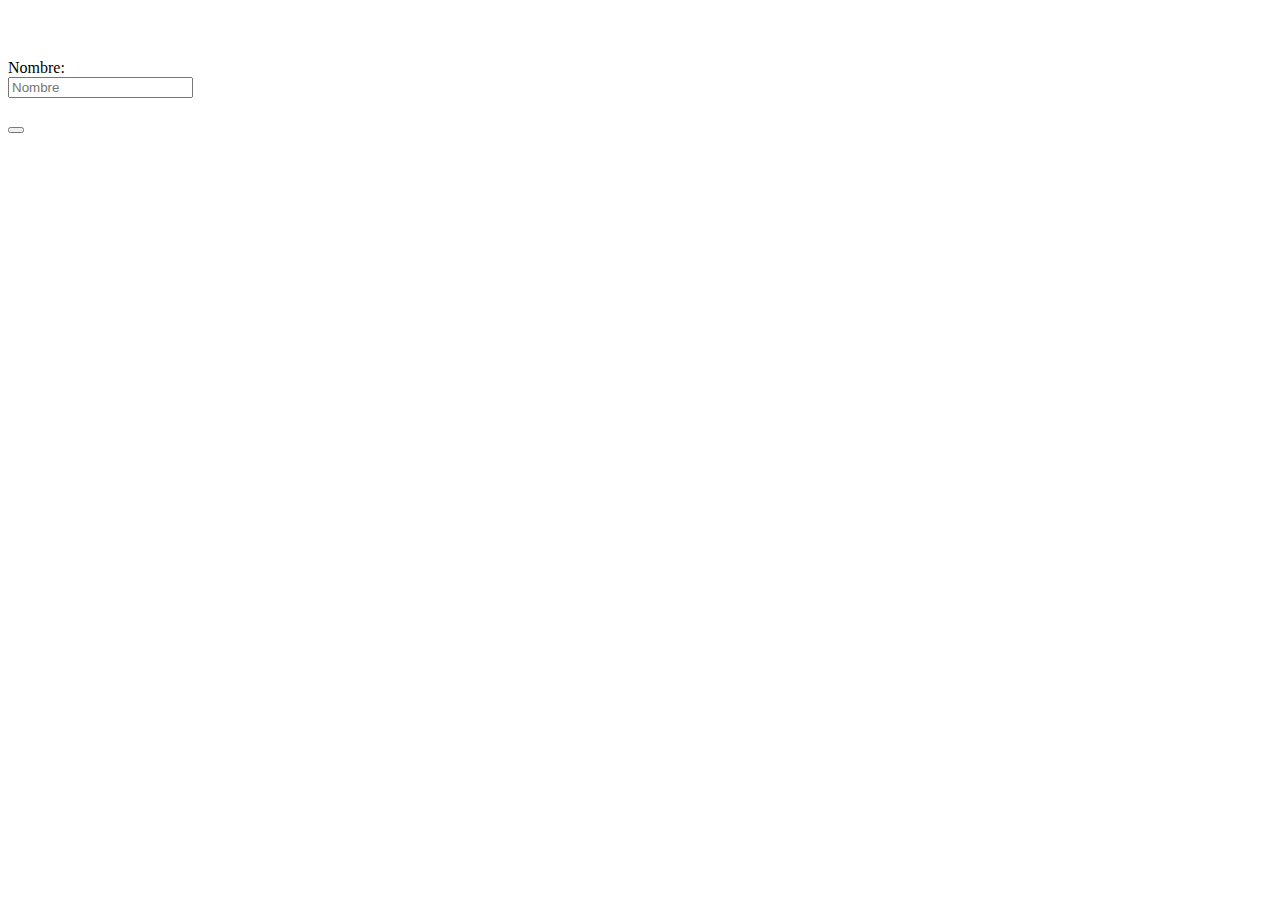
<file: src/main/resources/templates/autor-formulario.html>
<!DOCTYPE html>
<html lang="es" xmlns:th="http://www.thymeleaf.org" xmlns:sec="http://www.thymeleaf.org/extras/spring-security">

<head>
  <meta charset="UTF-8" />
  <meta http-equiv="X-UA-Compatible" content="IE=edge" />
  <meta name="viewport" content="width=device-width, initial-scale=1.0" />
  <link rel="stylesheet" th:href="@{CSS/estiloIndex.css}"/>   

  <link href="https://cdn.jsdelivr.net/npm/bootstrap@5.1.3/dist/css/bootstrap.min.css" rel="stylesheet"
    integrity="sha384-1BmE4kWBq78iYhFldvKuhfTAU6auU8tT94WrHftjDbrCEXSU1oBoqyl2QvZ6jIW3" crossorigin="anonymous">
  <title>Autor Formulario</title>
</head>

<body>

  <nav th:replace=fragmento :: navbar class="navbar navbar-dark bg-dark"></nav>
  
  <div th:if="${error != null}" class="alert alert-danger" th:text="${error}"></div>
  <div th:if="${exito != null}" class="alert alert-danger" th:text="${exito}"></div>

  <form autocomplete="off" id="formulario" method="POST" novalidate th:action="@{/autores/__${action}__}" th:object="${autor}">
    <h2 th:text="${title}"></h2>

    <div style="visibility: hidden">
      <label for="nombre">Id: </label> <br />
        <div class="input-group flex-nowrap">
          <span class="input-group-text" id="addon-wrapping"></span>
          <input type="text" placeholder="Id" id="id" required th:field="*{id}">
        </div>
    </div>
    
    <div>
      <label for="nombre">Nombre: </label> <br />
        <div class="input-group flex-nowrap">
          <span class="input-group-text" id="addon-wrapping"></span>
          <input type="text" placeholder="Nombre" id="nombre" required th:field="*{nombre}">
        </div>
    </div>
<br>
    <div>
      <button class="btn btn-outline-warning" th:text="${action == 'guardar'} ? 'Crear autor' : 'Guardar'" type="submit" id="button-addon2"></button>
    </div>


  </form>
  
</body>

</html>
</file>
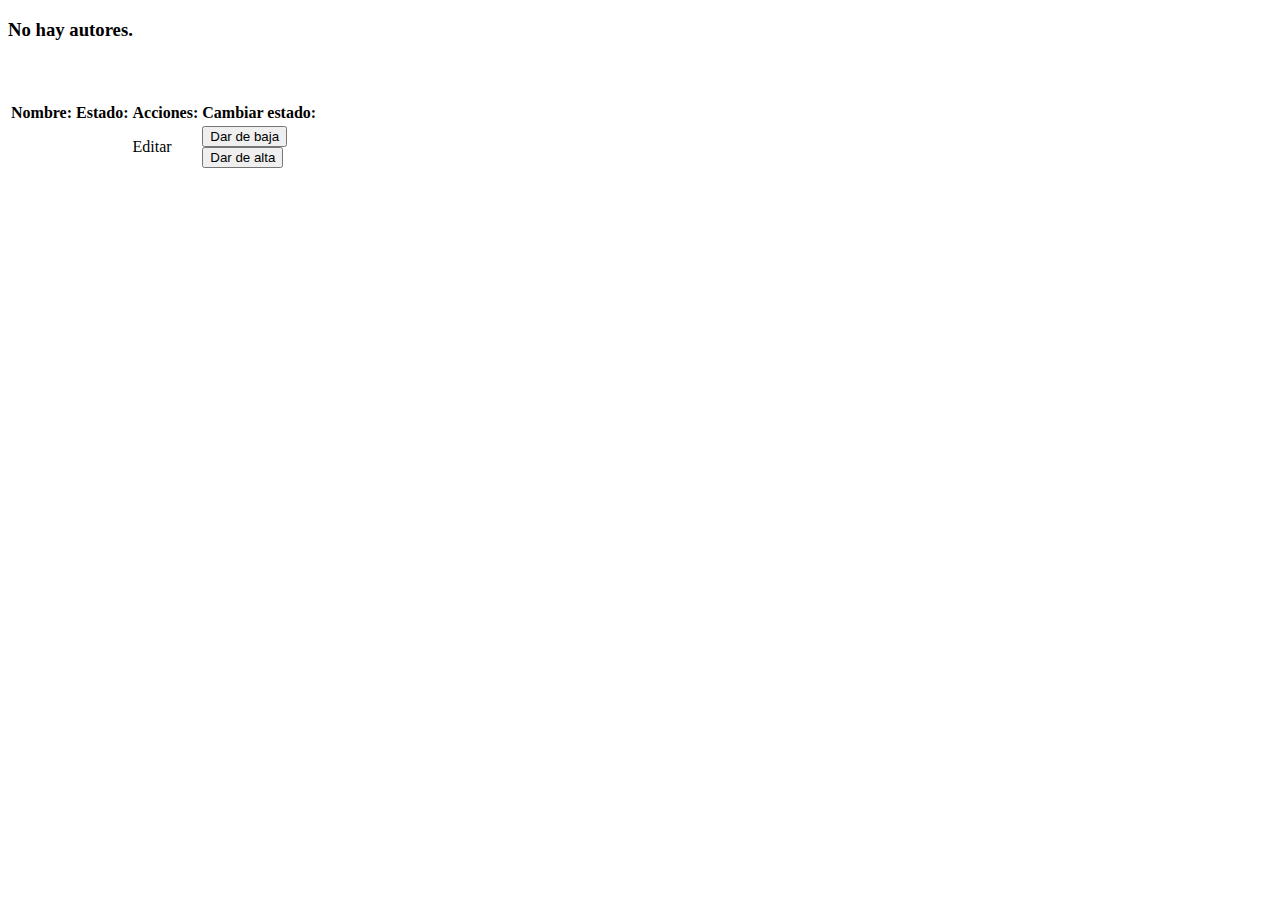
<file: src/main/resources/templates/autores.html>
<!DOCTYPE html>
<html lang="es" xmlns:th="http://www.thymeleaf.org" xmlns:sec="http://www.thymeleaf.org/extras/spring-security">

    <head>
        <meta charset="UTF-8" />
        <meta content="width=device-width, initial-scale=1.0" name="viewport" />
        <meta content="ie=edge" http-equiv="X-UA-Compatible" />
        <link rel="stylesheet" th:href="@{CSS/estiloIndex.css}"/>   

        <link href="https://cdn.jsdelivr.net/npm/bootstrap@5.1.3/dist/css/bootstrap.min.css" rel="stylesheet" integrity="sha384-1BmE4kWBq78iYhFldvKuhfTAU6auU8tT94WrHftjDbrCEXSU1oBoqyl2QvZ6jIW3" crossorigin="anonymous">
        <title>Autores</title>
    </head>

    <body>
        <nav th:replace=fragmento :: navbar class="navbar navbar-dark bg-dark"></nav>
        

        <div th:if="${error != null}" class="alert alert-danger" th:text="${error}"></div>
        <div th:if="${exito != null}" class="alert alert-danger" th:text="${exito}"></div>


    <div>


        <div th:if="${autores.isEmpty()}">
            <h3 class="text-warning bg-dark"> No hay autores. </h3>
            <h5><a style="color:white" th:href="@{/autores/crear}">>> Cargar autor <<</a> </h5>
        </div>


        <div th:unless="${autores.isEmpty()}">          

            <table class="table table-dark table-sm">

            <thead>
                    <tr>
           <!--         <th>ID: </th> -->
                        <th>Nombre:</th>
                        <th sec:authorize="hasRole('ADMIN')">Estado:</th>
                        <!-- Las acciones no las tiene que ver sin ser admin-->
                        <th sec:authorize="hasRole('ADMIN')">Acciones: </th>
                        <th sec:authorize="hasRole('ADMIN')">Cambiar estado: </th>
                    </tr>
                </thead>

                <tbody>
                    <tr th:each="autor : ${autores}">
                <div>
                  <!--  <td th:text="${autor.id}"></td> -->
                    <td th:text="${autor.nombre}"></td>
                    <td sec:authorize="hasRole('ADMIN')" th:text="${autor.alta} ? 'Alta' : 'Baja'"></td>
                   
                    <td sec:authorize="hasRole('ADMIN')"> <a class="btn btn-primary" role="button" th:href="@{/autores/editar/__${autor.id}__}">Editar</a></td>

                    <td>
                        <form th:if="${autor.alta}" method="post" th:action="@{/autores/eliminar/__${autor.id}__}">
                            <button sec:authorize="hasRole('ADMIN')" class="btn btn-outline-danger" type="submit">Dar de baja</button>
                        </form>
                        <form th:if="${!autor.alta}" method="post" th:action="@{/autores/alta/__${autor.id}__}">
                            <button sec:authorize="hasRole('ADMIN')" class="btn btn-outline-success" type="submit">Dar de alta</button>
                        </form>
                    </td>
                </div>
                </tr>
                </tbody>

            </table>
        </div>
    </div>
</body>

</html>
</file>
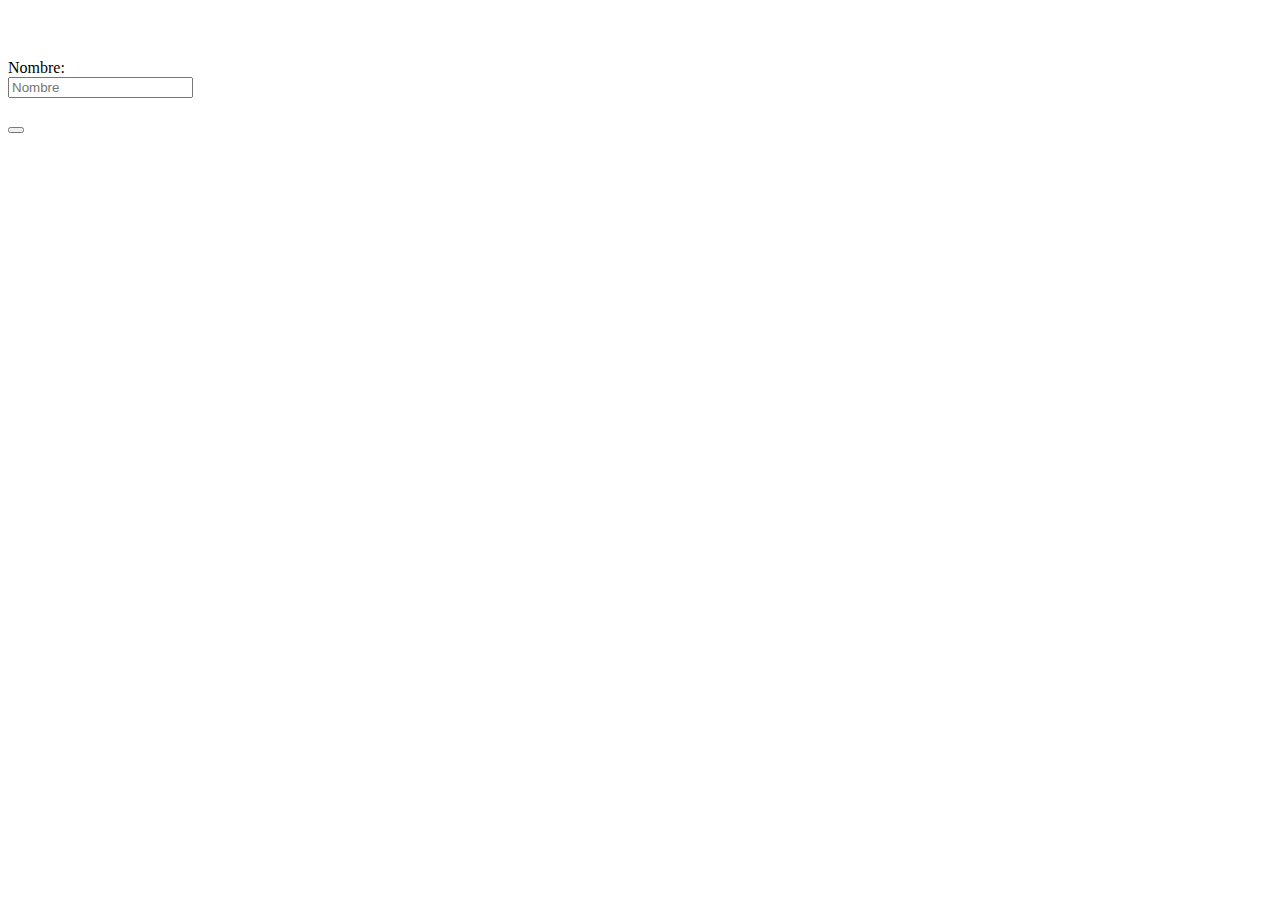
<file: src/main/resources/templates/editorial-formulario.html>
<!DOCTYPE html>
<html lang="es" xmlns:th="http://www.thymeleaf.org" xmlns:sec="http://www.thymeleaf.org/extras/spring-security">

<head>
  <meta charset="UTF-8">
  <meta http-equiv="X-UA-Compatible" content="IE=edge">
  <meta name="viewport" content="width=device-width, initial-scale=1.0">
  <link rel="stylesheet" th:href="@{CSS/estiloIndex.css}"/>   

  <link href="https://cdn.jsdelivr.net/npm/bootstrap@5.1.3/dist/css/bootstrap.min.css" rel="stylesheet"
    integrity="sha384-1BmE4kWBq78iYhFldvKuhfTAU6auU8tT94WrHftjDbrCEXSU1oBoqyl2QvZ6jIW3" crossorigin="anonymous">
  <title>Editorial Formulario</title>
</head>

<body>

  <nav th:replace=fragmento :: navbar class="navbar navbar-dark bg-dark"></nav>
  <div th:if="${error != null}" class="alert alert-danger" th:text="${error}"></div>
  <div th:if="${exito != null}" class="alert alert-danger" th:text="${exito}"></div>

  <form autocomplete="off" id="formulario" method="POST" novalidate th:action="@{/editoriales/__${action}__}"
    th:object="${editorial}">

    <h2 th:text="${title}"></h2>

    <div style="visibility: hidden">
      <label for="nombre">Id: </label> <br />
      <div class="input-group flex-nowrap">
        <span class="input-group-text" id="addon-wrapping"></span>
        <input type="text" placeholder="Id" id="id" required th:field="*{id}">
      </div>
    </div>

    <div>
      <label for="nombre">Nombre: </label> <br />
      <div class="input-group flex-nowrap">
        <span class="input-group-text" id="addon-wrapping"></span>
        <input type="text" placeholder="Nombre" id="nombre" required th:field="*{nombre}">
      </div>
    </div>

    <br>

    <div>
    <button class="btn btn-outline-warning" th:text="${action == 'guardar'} ? 'Crear editorial' : 'Guardar'" type="submit" id="button-addon2"></button>

    </div>
  </form>

</body>

</html>
</file>
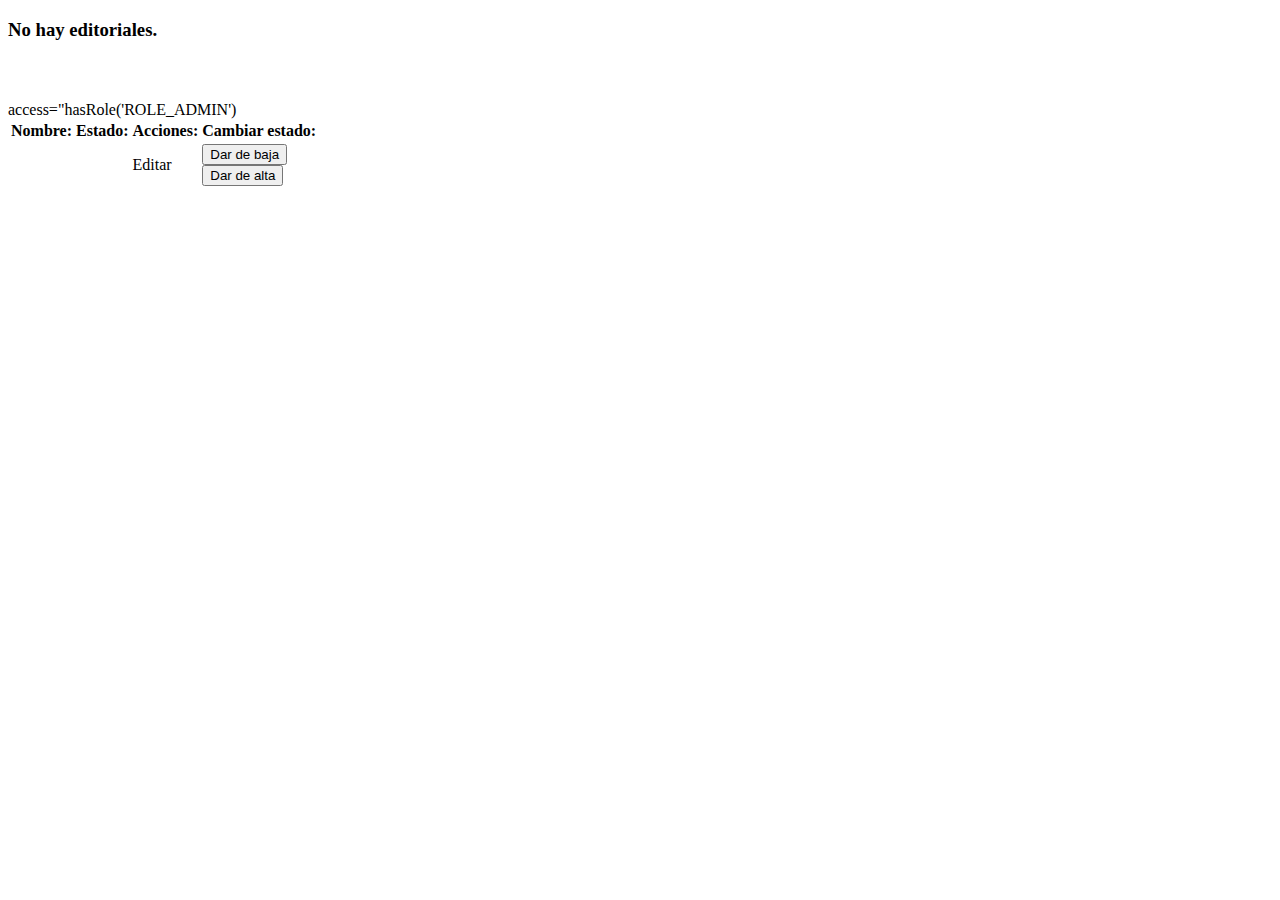
<file: src/main/resources/templates/editoriales.html>
<!DOCTYPE html>
<html lang="es" xmlns:th="http://www.thymeleaf.org" xmlns:sec="http://www.thymeleaf.org/extras/spring-security">

<head>
    <meta charset="UTF-8" />
    <meta content="width=device-width, initial-scale=1.0" name="viewport" />
    <meta content="ie=edge" http-equiv="X-UA-Compatible" />
    <link rel="stylesheet" th:href="@{CSS/estiloIndex.css}"/>   

    <link href="https://cdn.jsdelivr.net/npm/bootstrap@5.1.3/dist/css/bootstrap.min.css" rel="stylesheet"
        integrity="sha384-1BmE4kWBq78iYhFldvKuhfTAU6auU8tT94WrHftjDbrCEXSU1oBoqyl2QvZ6jIW3" crossorigin="anonymous">
    <title>Editoriales</title>
</head>

<body>
    <nav th:replace=fragmento :: navbar class="navbar navbar-dark bg-dark"></nav>

    <div th:if="${error != null}" class="alert alert-danger" th:text="${error}"></div>
    <div th:if="${exito != null}" class="alert alert-danger" th:text="${exito}"></div>

    <div>
  
        <div th:if="${editoriales.isEmpty()}">
            <h3 class="text-warning bg-dark">No hay editoriales. </h3> 
            <h5><a style="color:white" th:href="@{/editorialesw/crear}">>> Cargar editorial <<</a> </h5>
        </div>

        <div th:unless="${editoriales.isEmpty()}">

            <table class="table table-dark table-sm">
                <thead>
                    <tr>
                     <!--   <th>ID:</th> -->
                        <th>Nombre:</th>
                        <th>Estado:</th>
                        access="hasRole('ROLE_ADMIN')
                        <th sec:authorized="hasRole('ADMIN')">Acciones: </th>
                        <th sec:authorized="hasRole('ADMIN')">Cambiar estado: </th>
                    </tr>
                </thead>

                <tbody>
                    <tr th:each="editorial : ${editoriales}">
                        <div>
                         <!--   <td th:text="${editorial.id}"></td> -->
                            <td th:text="${editorial.nombre}"></td>
                            <td sec:authorized="hasRole('ADMIN')" th:text="${editorial.alta} ? 'Alta' : 'Baja'"></td>
                            <td sec:authorized="hasRole('ADMIN')"><a class="btn btn-primary" role="button" th:href="@{/editoriales/editar/__${editorial.id}__}">Editar</a></td>

                            <td>
                                <form th:if="${editorial.alta}" method="post"
                                    th:action="@{/editoriales/eliminar/__${editorial.id}__}">
                                    <button class="btn btn-outline-danger" type="submit">Dar de baja</button>
                                </form>
                                <form th:if="${!editorial.alta}" method="post"
                                    th:action="@{/editoriales/alta/__${editorial.id}__}">
                                    <button  class="btn btn-outline-success" type="submit">Dar de alta</button>
                                </form>
                            </td>
                        </div>
                    </tr>
                </tbody>
            </table>
        </div>
</body>

</html>
</file>
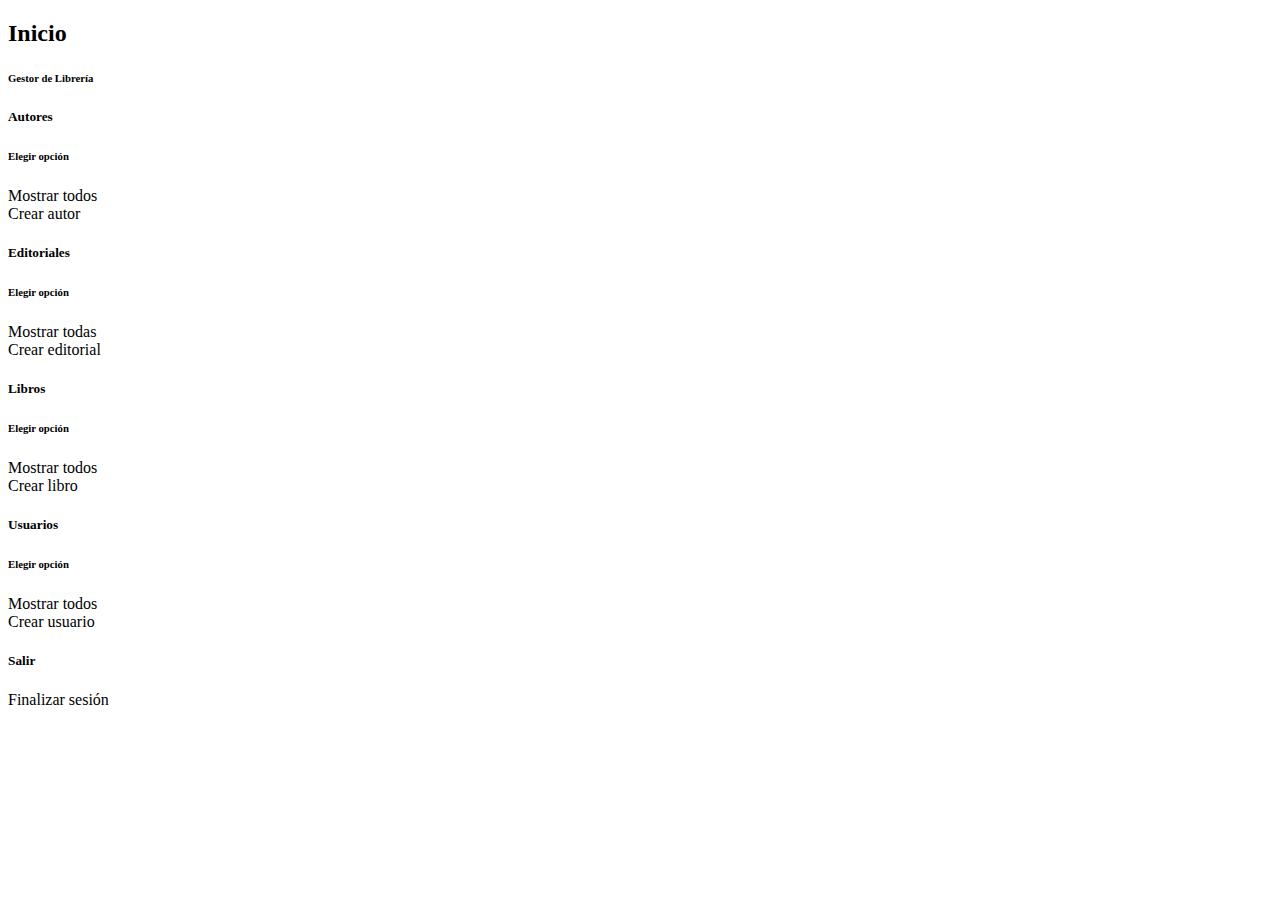
<file: src/main/resources/templates/fragmento.html>
<!DOCTYPE html>
<html lang="es" xmlns:th="http://www.thymeleaf.org"  xmlns:sec="http://www.thymeleaf.org/extras/spring-security">
    <head>
        <meta charset="UTF-8">
        <meta http-equiv="X-UA-Compatible" content="IE=edge">
        <meta name="viewport" content="width=device-width, initial-scale=1.0">
        <title></title>
    </head>
    <body>    

        <nav class="navbar navbar-dark bg-dark">

            <div class="card text-dark bg-warning mb-3" style="max-width: 10rem;">
                <div  class="card-body">
                    <h2 class="card-title"><a th:href="@{/index}">Inicio</a></h2>
                    <h6 class="card-subtitle mb-2 text-muted">Gestor de Librería</h6>
                </div>
            </div>



            <div class="card text-dark bg-warning mb-3" style="width: 15rem;">
                <div class="card-body">
                    <h5 class="card-title">Autores</h5>
                    <h6 class="card-subtitle mb-2 text-muted">Elegir opción</h6>
                    <STYLE>A {text-decoration: none; color: black;} </STYLE> <a class="card-link" th:href="@{/autores}">Mostrar todos</a>
                    <li sec:authorize="hasRole('ADMIN')">

                        <a class="card-link" th:href="@{/autores/crear}">Crear autor</a>

                    </li>              
                </div>
            </div>
            <div class="card text-dark bg-warning mb-3" style="width: 15rem;">
                <div class="card-body">
                    <h5 class="card-title">Editoriales</h5>
                    <h6 class="card-subtitle mb-2 text-muted">Elegir opción</h6>
                    <a class="card-link" th:href="@{/editoriales}">Mostrar todas</a>

                    <li sec:authorize="hasRole('ADMIN')">
                        <a class="card-link" th:href="@{/editoriales/crear}">Crear editorial</a>
                    </li>
                </div>
            </div>

            <div class="card text-dark bg-warning mb-3" style="width: 15rem;">
                <div class="card-body">
                    <h5 class="card-title">Libros</h5>
                    <h6 class="card-subtitle mb-2 text-muted">Elegir opción</h6>
                    <a class="card-link" th:href="@{/libros}">Mostrar todos</a>

                    <li sec:authorize="hasRole('ADMIN')">
                        <a class="card-link" th:href="@{/libros/crear}">Crear libro</a>
                    </li>
                </div>
            </div>

            <div sec:authorize="hasRole('ADMIN')">
                <div class="card text-dark bg-warning mb-3" style="width: 15rem;">
                    <div class="card-body">
                        <h5 class="card-title">Usuarios</h5>
                        <h6 class="card-subtitle mb-2 text-muted">Elegir opción</h6>
                        <a class="card-link" th:href="@{/usuarios}">Mostrar todos</a>
                        <li sec:authorize="hasRole('ADMIN')">
                            <a class="card-link" th:href="@{/usuarios/crear}">Crear usuario</a>
                        </li>
                    </div>
                </div>
            </div>

            <div class="card text-dark bg-warning mb-3" style="max-width:10rem;">
                <div class="card-body">
                    <h5 class="card-title">Salir</h5>
                    <a class="card-link" th:href="@{/logout}">Finalizar sesión</a>

                </div>
            </div>

        </nav>

        <footer th:fragment="footer" class=" footer py-3 bg-warning">
            <div class="container d-flex justify-content-center text-white">

                <img class="rounded-circle"
                     th:src="${session.image != null} ? @{/upload/__${session.image}__} : @{/upload/foto-no-disponible.png}"
                     width="80"> 

                <span class="text-dark" th:text="${session.id != null} ? |${session.nombre} ${session.apellido} - ${session.rol}| : 'Gestor de Librería'"></span>
                <!-- <span th:text="${session.nombre +' ' + session.apellido}"</span> -->

            </div>



            <!--  <div class = "card mb-4 shadow">
                  <div class = "card-body text-center my-2">
                      //la clase "rounded-circle" muestra la foto como un círculo
                      //Si coloco una imagen la muestra, sino pone una por defecto que le asigno
                      <img class = "rounded-circle" th:src = "${usuario.image != null} ? @{/uploads/__${usuario.image}__} :  @{/uploads/foto-no-disponible.png}">
                  </div>
              </div> -->

        </footer>
    </body>
</html>
</file>
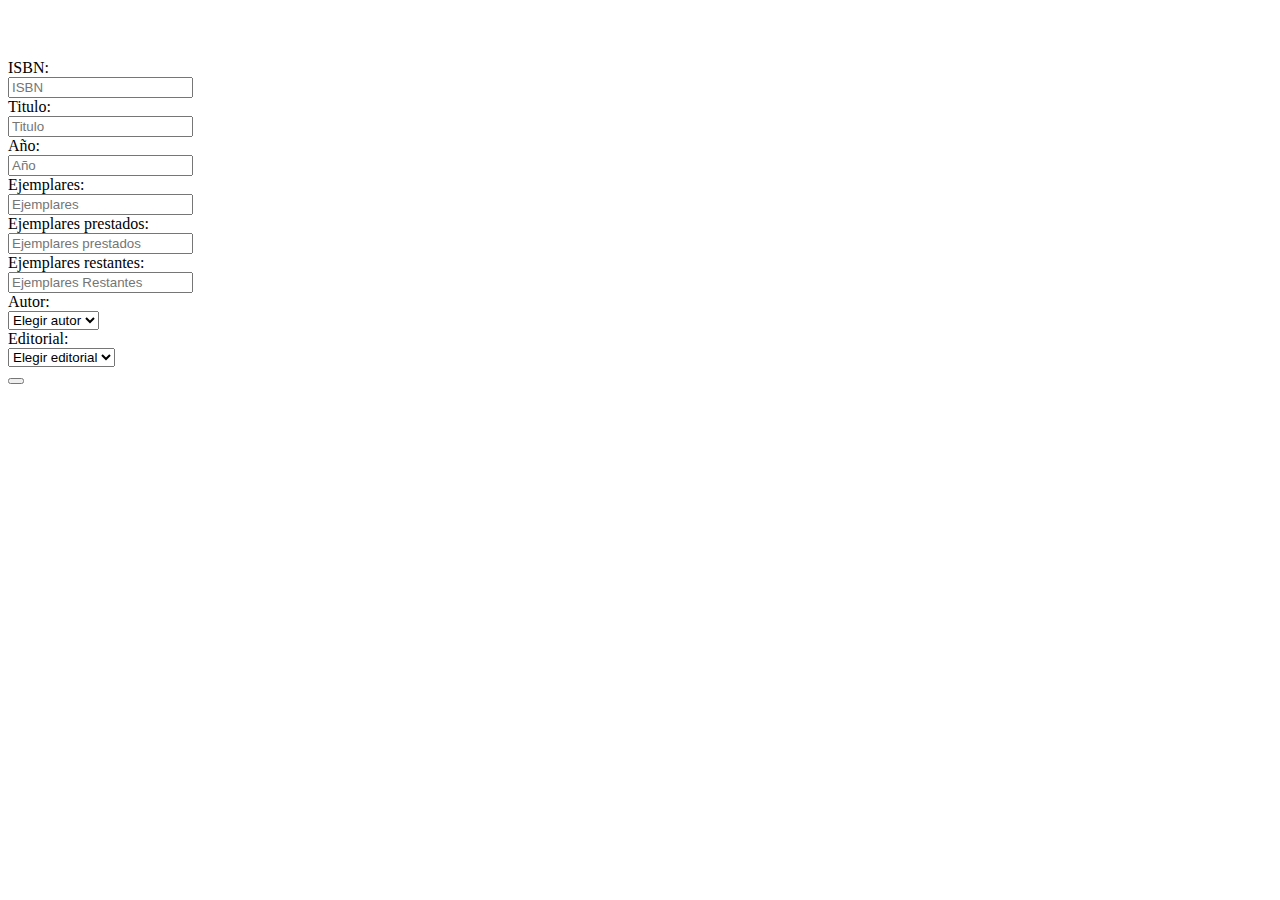
<file: src/main/resources/templates/libro-formulario.html>
<!DOCTYPE html>
<html lang="es" xmlns:th="http://www.thymeleaf.org" xmlns:sec="http://www.thymeleaf.org/extras/spring-security">

<head>
    <meta charset="UTF-8">
    <meta http-equiv="X-UA-Compatible" content="IE=edge">
    <meta name="viewport" content="width=device-width, initial-scale=1.0">
    <link rel="stylesheet" th:href="@{CSS/estiloIndex.css}"/>   

    <link href="https://cdn.jsdelivr.net/npm/bootstrap@5.1.3/dist/css/bootstrap.min.css" rel="stylesheet"
        integrity="sha384-1BmE4kWBq78iYhFldvKuhfTAU6auU8tT94WrHftjDbrCEXSU1oBoqyl2QvZ6jIW3" crossorigin="anonymous">
    <title>Libro formulario</title>
</head>

<body>

    <!-- Agrego el fragmento para no repetir el nav -->
    <nav th:replace=fragmento :: navbar class="navbar navbar-dark bg-dark"></nav>

    <div th:if="${error != null}" class="alert alert-danger" th:text="${error}"></div>
    <div th:if="${exito != null}" class="alert alert-danger" th:text="${exito}"></div>

    <!-- En el form hago un action para enviarlo a /libros/y lo que sigue-->
    <form autocomplete="off" id="formulario" method="POST" novalidate th:action="@{/libros/__${action}__}" th:object="${libro}">

        <!-- Coloca el título que puse en el controlador -->
        <h2 th:text="${title}"></h2>
        <!-- Le pongo hidden para que no aparezca y no confundir al usuario que no debe llenar ese campo -->
        <div style="visibility: hidden">
            <label for="nombre">Id: </label> <br />
              <div class="input-group flex-nowrap">
                <span class="input-group-text" id="addon-wrapping"></span>
                <input type="text" placeholder="Id" id="id" th:field="*{id}">
              </div>
          </div>

        <div>
            <label for="nombre">ISBN: </label> <br>
            <div class="input-group flex-nowrap">
                <span class="input-group-text" id="addon-wrapping"></span>
                <!-- El ISBN no puede ser nulo-->
                <input id="isbn" placeholder="ISBN" required th:field="*{isbn}" th:readonly="${libro.isbn != null}" type="text">
            </div>
        </div>


        <div>
            <label for="titulo">Titulo: </label> <br>
            <div class="input-group flex-nowrap">
                <span class="input-group-text" id="addon-wrapping"></span>
                <input id="titulo" placeholder="Titulo" required th:field="*{titulo}" type="text">
            </div>
        </div>

        <div>
            <label for="anio">Año: </label> <br>
            <div class="input-group flex-nowrap">
                <span class="input-group-text" id="addon-wrapping"></span>
                <input id="anio" placeholder="Año" required th:field="*{anio}" type="text">
            </div>
        </div>

        <div>
            <label for="ejemplares">Ejemplares: </label> <br>
            <div class="input-group flex-nowrap">
                <span class="input-group-text" id="addon-wrapping"></span>
                <input id="ejemplares" placeholder="Ejemplares" required th:field="*{ejemplares}" type="text">
            </div>
        </div>

        <div>
            <label for="ejemplaresPrestados">Ejemplares prestados: </label> <br>
            <div class="input-group flex-nowrap">
                <span class="input-group-text" id="addon-wrapping"></span>
                <input id="ejemplaresPrestados" placeholder="Ejemplares prestados" required th:field="*{ejemplaresPrestados}" type="text">
            </div>
        </div>

        <div>
            <label for="ejemplaresRestantes">Ejemplares restantes: </label> <br>
            <div class="input-group flex-nowrap">
                <span class="input-group-text" id="addon-wrapping"></span>
                <input id="ejemplaresRestantes" placeholder="Ejemplares Restantes" required th:field="*{ejemplaresRestantes}" type="text">
            </div>
        </div>

       <div>
            <label for="autor">Autor:</label> <br>
            <select class="form-select form-select-sm" aria-label=".form-select-sm" label="Elegir autor" id="autor" th:field="*{autor}">
                <option selected value="">Elegir autor</option>
                <!-- Entrego una lista de autores mostrando el id y el nombre, si está de alta-->
                <option th:each="autor : ${autores}" th:text="|${autor.nombre}|" th:if=${autor.alta} th:value="${autor.id}"></option>
            </select>
       </div>

        <div>
            <label for="editorial">Editorial:</label> <br>
            <select class="form-select form-select-sm" aria-label=".form-select-sm" label="Elegir editorial" id="editorial" th:field="*{editorial}">
                <option selected value="">Elegir editorial</option>
                <option th:each="editorial : ${editoriales}" th:text="|${editorial.nombre}|" th:if=${editorial.alta} th:value="${editorial.id}"></option>
            </select>
        </div>

        <div>
            <button class="btn btn-outline-warning" th:text="${action == 'guardar'} ? 'Crear libro' : 'Guardar'" type="submit" id="button-addon2"></button>
        </div>

    </form>

</body>

</html>
</file>
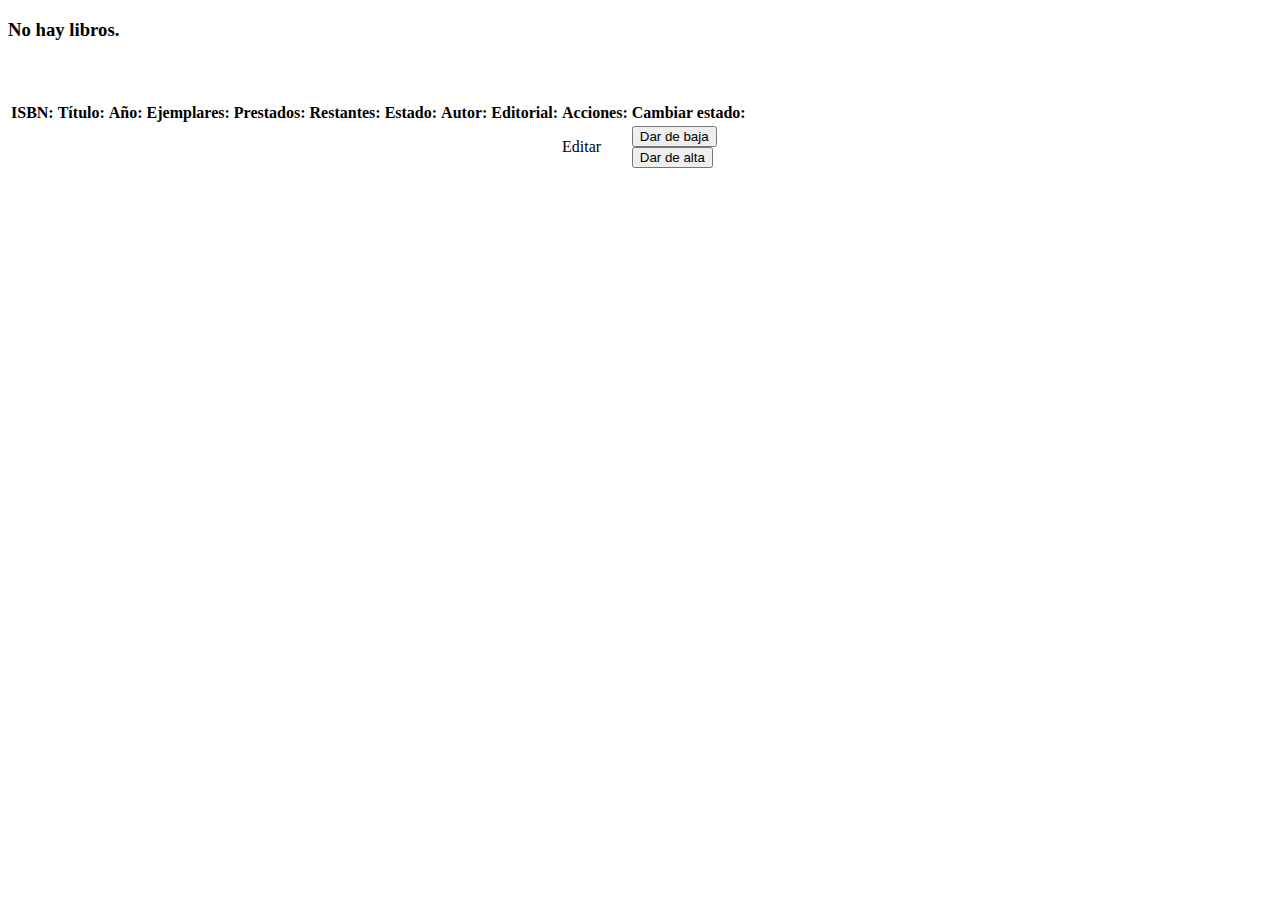
<file: src/main/resources/templates/libros.html>
<!DOCTYPE html>
<html lang="es" xmlns:th="http://www.thymeleaf.org" xmlns:sec="http://www.thymeleaf.org/extras/spring-security">

<head>
    <meta charset="UTF-8" />
    <meta content="width=device-width, initial-scale=1.0" name="viewport" />
    <meta content="ie=edge" http-equiv="X-UA-Compatible" />
    <link rel="stylesheet" th:href="@{CSS/estiloIndex.css}"/>   

    <link href="https://cdn.jsdelivr.net/npm/bootstrap@5.1.3/dist/css/bootstrap.min.css" rel="stylesheet"
        integrity="sha384-1BmE4kWBq78iYhFldvKuhfTAU6auU8tT94WrHftjDbrCEXSU1oBoqyl2QvZ6jIW3" crossorigin="anonymous">
    <title>Libros</title>
</head>

<body>

    <nav th:replace=fragmento :: navbar class="navbar navbar-dark bg-dark"></nav>

    <div th:if="${error != null}" class="alert alert-danger" th:text="${error}"></div>
    <div th:if="${exito != null}" class="alert alert-danger" th:text="${exito}"></div>

    <div>
    

        <div th:if="${libros.isEmpty()}">
            <h3 class="text-warning bg-dark">No hay libros.</h3> 
            <h5><a style="color:white" th:href="@{/libros/crear}"> >> Cargar libro. << </a></h5>
        </div>

        <div th:unless="${libros.isEmpty()}">

            <table class="table table-dark table-sm">
            
                <thead>
                    <tr>
                       <!-- <th>ID: </th> -->
                        <th>ISBN: </th>
                        <th>Título: </th>
                        <th>Año: </th>
                        <th>Ejemplares: </th>
                        <th>Prestados: </th>
                        <th>Restantes: </th>
                        <th>Estado: </th>
                        <th>Autor: </th>
                        <th>Editorial: </th>
                        <th sec:authorized="hasRole('ADMIN')">Acciones: </th>
                        <th sec:authorized="hasRole('ADMIN')">Cambiar estado: </th>
                    </tr>
                </thead>

                <tbody>
                    <tr th:each="libro : ${libros}">
                        <div>
                          <!--  <td th:text="${libro.id}"></td> -->
                            <td th:text="${libro.isbn}"></td>
                            <td th:text="${libro.titulo}"></td>
                            <td th:text="${libro.anio}"></td>
                            <td th:text="${libro.ejemplares}"></td>
                            <td th:text="${libro.ejemplaresPrestados}"></td>
                            <td th:text="${libro.ejemplaresRestantes}"></td>
                            <td sec:authorized="hasRole('ADMIN')" th:text="${libro.alta} ? 'Alta' : 'Baja'"></td>
                            <td th:text="${libro.autor.nombre}"></td>
                            <td th:text="${libro.editorial.nombre}"></td>

                            <td sec:authorized="hasRole('ADMIN')"><a class="btn btn-primary" role="button" th:href="@{/libros/editar/__${libro.id}__}">Editar</a></td>

                            <td>
                                <form th:if=${libro.alta} method="post" th:action="@{/libros/eliminar/__${libro.id}__}">
                                    <button class="btn btn-outline-danger" type="submit">Dar de baja</button>
                                </form>

                                <form th:if=${!libro.alta} method="post" th:action="@{/libros/alta/__${libro.id}__}">
                                    <button class="btn btn-outline-success" type="submit">Dar de alta</button>
                                </form>
                            </td>

                        </div>
                    </tr>
                </tbody>
            </table>
        </div>
</body>

</html>
</file>
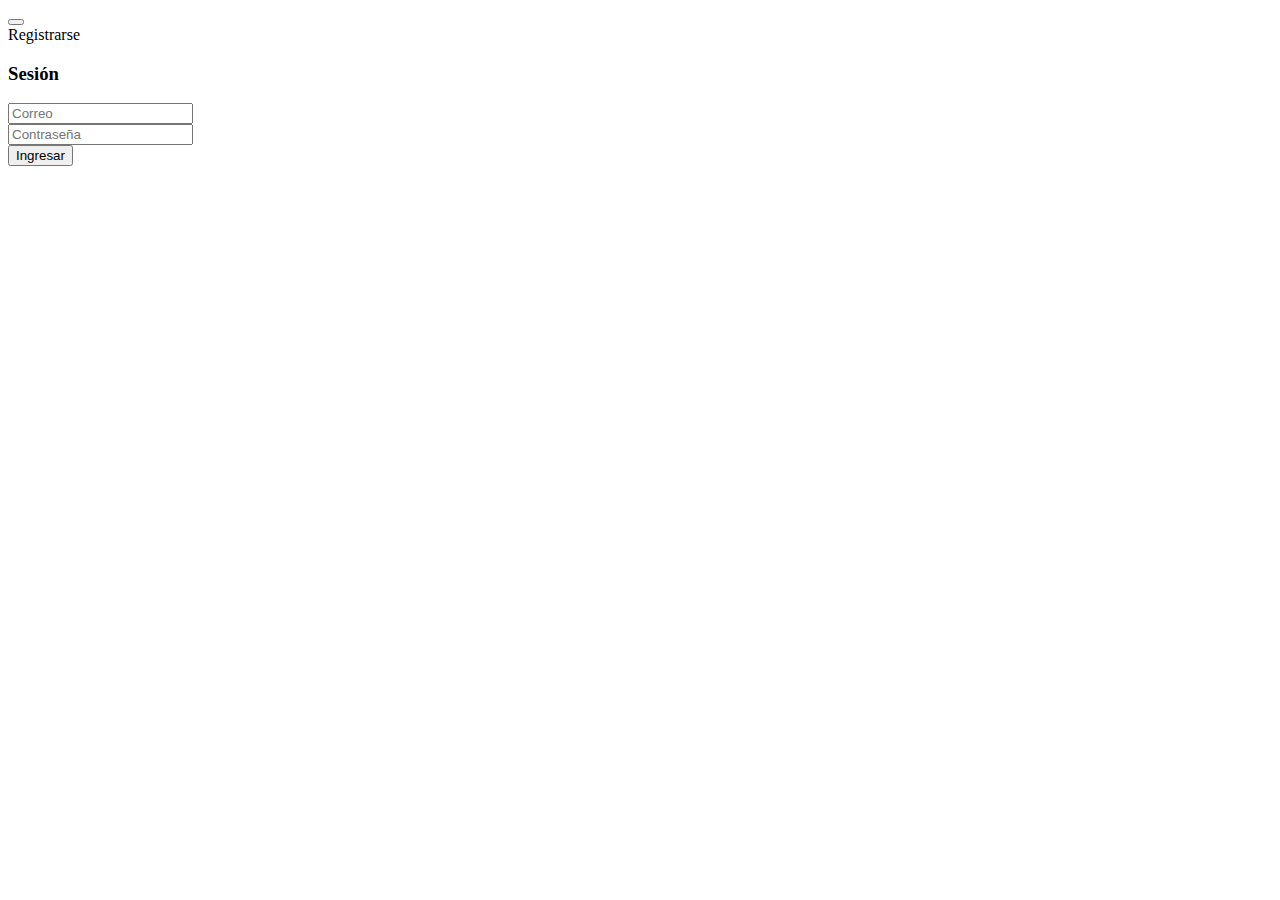
<file: src/main/resources/templates/login.html>
<!DOCTYPE html>
<html lang="es" xmlns:th="http://www.thymeleaf.org">

<head>
    <meta charset="UTF-8">
    <meta http-equiv="X-UA-Compatible" content="IE=edge">
    <meta name="viewport" content="width=device-width, initial-scale=1.0">
    <link href="https://cdn.jsdelivr.net/npm/bootstrap@5.1.3/dist/css/bootstrap.min.css" rel="stylesheet"
        integrity="sha384-1BmE4kWBq78iYhFldvKuhfTAU6auU8tT94WrHftjDbrCEXSU1oBoqyl2QvZ6jIW3" crossorigin="anonymous">

    <title>Login</title>
</head>

<body>
    <nav>
         <div class="container">
        <a class="navbar-brand" th:href="@{/login}"></a>
        <button aria-controls="navbarSupportedContent" aria-expanded="false" aria-label="Toggle navigation"
                class="navbar-toggler"
                data-bs-target="#navbarSupportedContent" data-bs-toggle="collapse" type="button">
            <span class="navbar-toggler-icon"></span>
        </button>
        <div class="text-end">
            <a class="btn btn-warning" th:href="@{/signup}">Registrarse</a>
        </div>
    </div>
    
    </nav>
    
<div th:if="${error}" class="container mt-4 text-center">
    <div class="row col-md-4 mx-auto">
        <div th:text="${error}" class="alert alert-danger m-0 shadow"></div>
    </div>
</div>

<div th:if="${logout}" class="container mt-4 text-center">
    <div class="row col-md-4 mx-auto">
        <div th:text="${logout}" class="alert alert-success m-0 shadow"></div>
    </div>
</div>

<div class="container p-4">
    <div class="row">
        <div class="col-md-4 mx-auto px-0">
            <div class="card text-center shadow">
                <div class="card-header">
                    <h3>Sesión</h3>
                </div>
                <div class="card-body">
                    <form id="formulario" class="needs-validation mb-4" th:action="@{/logincheck}" method="POST"
                          autocomplete="off" novalidate>

                        <div class="form-group mb-3">
                            <input id="correo" type="email" name="correo" placeholder="Correo" class="form-control"
                                   required/>
                        </div>

                        <div class="form-group mb-3">
                            <input id="clave" type="password" name="clave" placeholder="Contraseña" class="form-control"
                                   required/>
                        </div>

                        <div class="form-group d-grid gap-2">
                            <button class="btn btn-warning" type="submit">Ingresar</button>
                        </div>
                    </form>
                </div>
            </div>
        </div>
    </div>
</div>

</body>

</html>
</file>
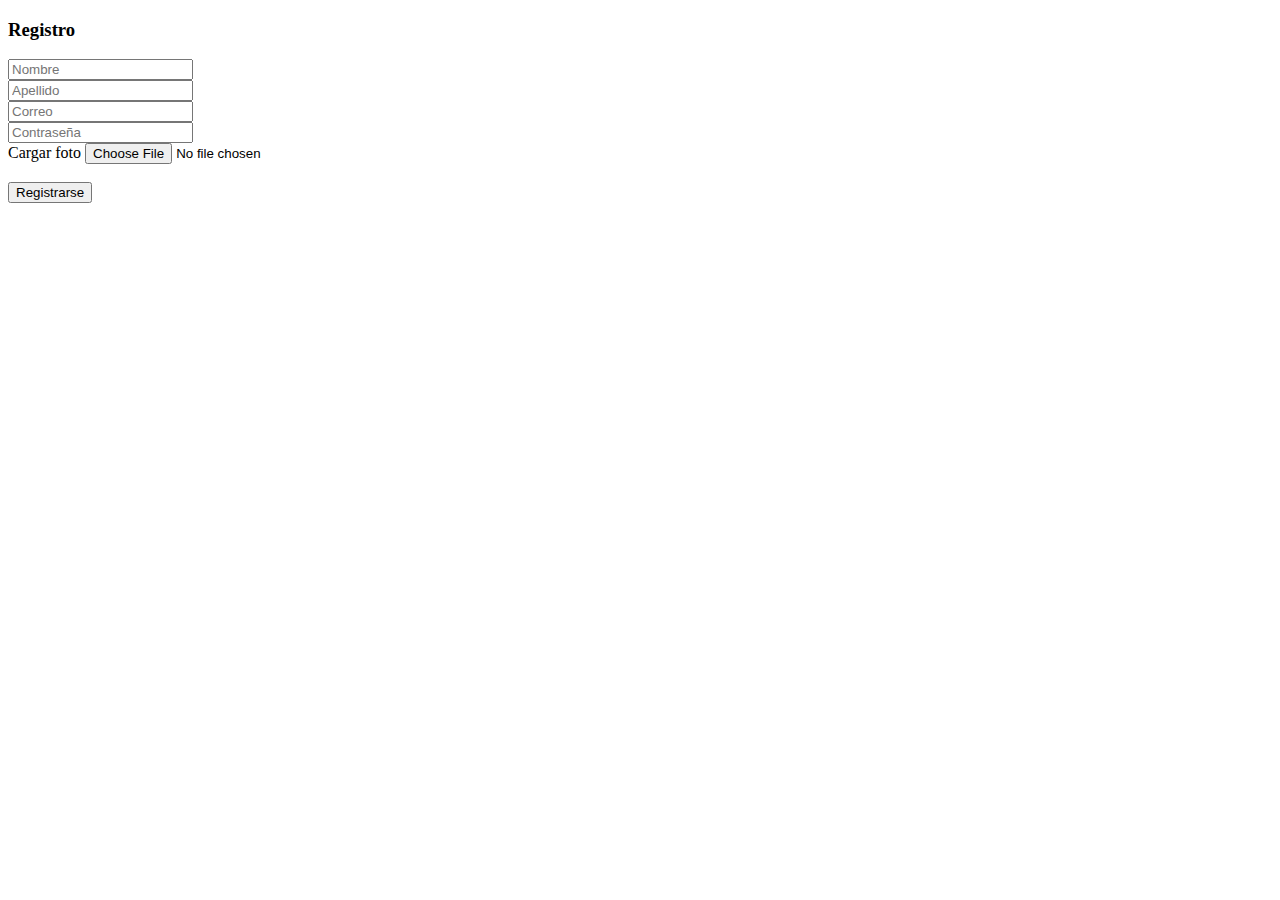
<file: src/main/resources/templates/signup.html>
<!DOCTYPE html>
<html lang="es" xmlns:th="http://www.thymeleaf.org">
    <head>
        <meta charset="UTF-8">
        <meta http-equiv="X-UA-Compatible" content="IE=edge">
        <meta name="viewport" content="width=device-width, initial-scale=1.0">
        <link href="https://cdn.jsdelivr.net/npm/bootstrap@5.1.3/dist/css/bootstrap.min.css" rel="stylesheet" integrity="sha384-1BmE4kWBq78iYhFldvKuhfTAU6auU8tT94WrHftjDbrCEXSU1oBoqyl2QvZ6jIW3" crossorigin="anonymous">

        <title>Signup</title>
    </head>
    <body>

        <div th:if="${error}" class="container mt-4 text-center">
            <div class="row col-md-4 mx-auto">
                <div th:text="${error}" class="alert alert-danger m-0 shadow"></div>
            </div>
        </div>

        <div class="container p-4">
            <div class="row">
                <div class="col-md-4 mx-auto px-0">
                    <div class="card text-center shadow">
                        <div class="card-header">
                            <h3>Registro</h3>
                        </div>
                        <div class="card-body">
                            <form id="formulario" class="needs-validation mb-4" th:action="@{/registro}" th:object="${usuario}" method="POST"
                                  autocomplete="off" novalidate  enctype= "multipart/form-data">

                                <div class="form-group mb-3">
                                    <input id="nombre" type="text" name="nombre" th:value="${nombre}" placeholder="Nombre"
                                           class="form-control"
                                           required/>
                                </div>

                                <div class="form-group mb-3">
                                    <input id="apellido" type="text" name="apellido" th:value="${apellido}"
                                           placeholder="Apellido"
                                           class="form-control"
                                           required/>
                                </div>

                                <div class="form-group mb-3">
                                    <input id="correo" type="email" name="correo" th:value="${correo}" placeholder="Correo"
                                           class="form-control"
                                           required/>
                                </div>

                                <div class="form-group mb-3">
                                    <input id="clave" type="password" name="clave" th:value="${clave}" placeholder="Contraseña"
                                           class="form-control"
                                           required/>
                                </div>

                                <div>
                                <label for = "foto">Cargar foto</label>
                                <!-- el tipo de input es file y el accept significa que soporta imágenes de cualquier formato. El name foto es como lo enviamos en el @RequestParam del controlador -->
                                <input type = "file" name = "foto" accept = "image/*">
                                </div>
                                
                                <br>

                                <div class="form-group d-grid gap-2">
                                    <button class="btn btn-warning" type="submit">Registrarse</button>
                                </div>
                            </form>
                        </div>
                    </div>
                </div>
            </div>
        </div>

    </body>
</html>
</file>
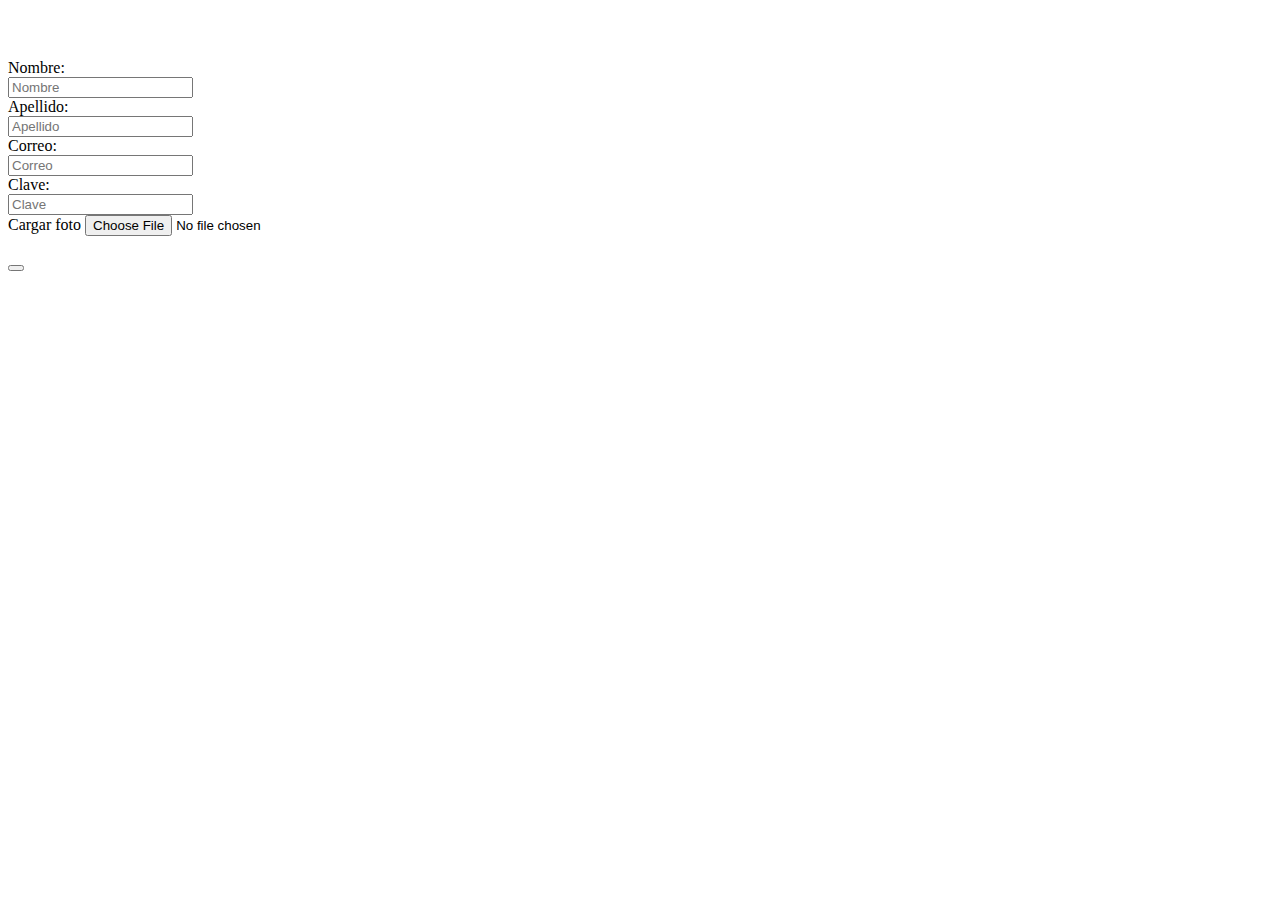
<file: src/main/resources/templates/usuario-formulario.html>
<!DOCTYPE html>
<html lang="es" xmlns:th="http://www.thymeleaf.org">

<head>
    <meta charset="UTF-8">
    <meta http-equiv="X-UA-Compatible" content="IE=edge">
    <meta name="viewport" content="width=device-width, initial-scale=1.0">
    <link rel="stylesheet" th:href="@{CSS/estiloIndex.css}"/>   

    <link href="https://cdn.jsdelivr.net/npm/bootstrap@5.1.3/dist/css/bootstrap.min.css" rel="stylesheet" integrity="sha384-1BmE4kWBq78iYhFldvKuhfTAU6auU8tT94WrHftjDbrCEXSU1oBoqyl2QvZ6jIW3" crossorigin="anonymous">

    <title>Usuario formulario</title>
</head>

<body>
<!--hacerlo con mi boot-->

<nav th:replace=fragmento :: navbar class="navbar navbar-dark bg-dark"></nav>
  
<div th:if="${error != null}" class="alert alert-danger" th:text="${error}"></div>
<div th:if="${exito != null}" class="alert alert-danger" th:text="${exito}"></div>

<!-- ojo que me lleva a la ruta null-->
<form autocomplete="off" id="formulario" method="POST" novalidate enctype= "multipart/form-data" th:action="@{/usuarios/__${action}__}" th:object="${usuario}">
  <h2 th:text="${title}"></h2>

  <div style="visibility: hidden">
    <label for="nombre">Id: </label> <br />
      <div class="input-group flex-nowrap">
        <span class="input-group-text" id="addon-wrapping"></span>
        <input type="text" placeholder="Id" id="id" required th:field="*{id}">
      </div>
  </div>
  
  <div>
    <label for="nombre">Nombre: </label> <br />
      <div class="input-group flex-nowrap">
        <span class="input-group-text" id="addon-wrapping"></span>
        <input type="text" placeholder="Nombre" id="nombre" required th:field="*{nombre}">
      </div>
  </div>

  <div>
    <label for="nombre">Apellido: </label> <br />
      <div class="input-group flex-nowrap">
        <span class="input-group-text" id="addon-wrapping"></span>
        <input type="text" placeholder="Apellido" id="apellido" required th:field="*{apellido}">
      </div>
  </div>

  <div>
    <label for="nombre">Correo: </label> <br />
      <div class="input-group flex-nowrap">
        <span class="input-group-text" id="addon-wrapping"></span>
        <input type="text" placeholder="Correo" id="correo" required th:field="*{correo}">
      </div>
  </div>

  <div>
    <label for="nombre">Clave: </label> <br />
      <div class="input-group flex-nowrap">
        <span class="input-group-text" id="addon-wrapping"></span>
        <input type="password" placeholder="Clave" id="clave" required th:field="*{clave}">
      </div>
  </div>
  
  <div>
<label for = "foto">Cargar foto</label>
<!-- el tipo de input es file y el accept significa que soporta imágenes de cualquier formato. El name foto es como lo enviamos en el @RequestParam del controlador -->
<input type = "file" name = "foto" accept = "image/*">
</div>

      
       
<br>
  <div>
    <button class="btn btn-outline-warning" th:text="${action == 'guardar'} ? 'Crear usuario' : 'Guardar'" type="submit" id="button-addon2"></button>
  </div>

</form>

</body>

</html>
</file>
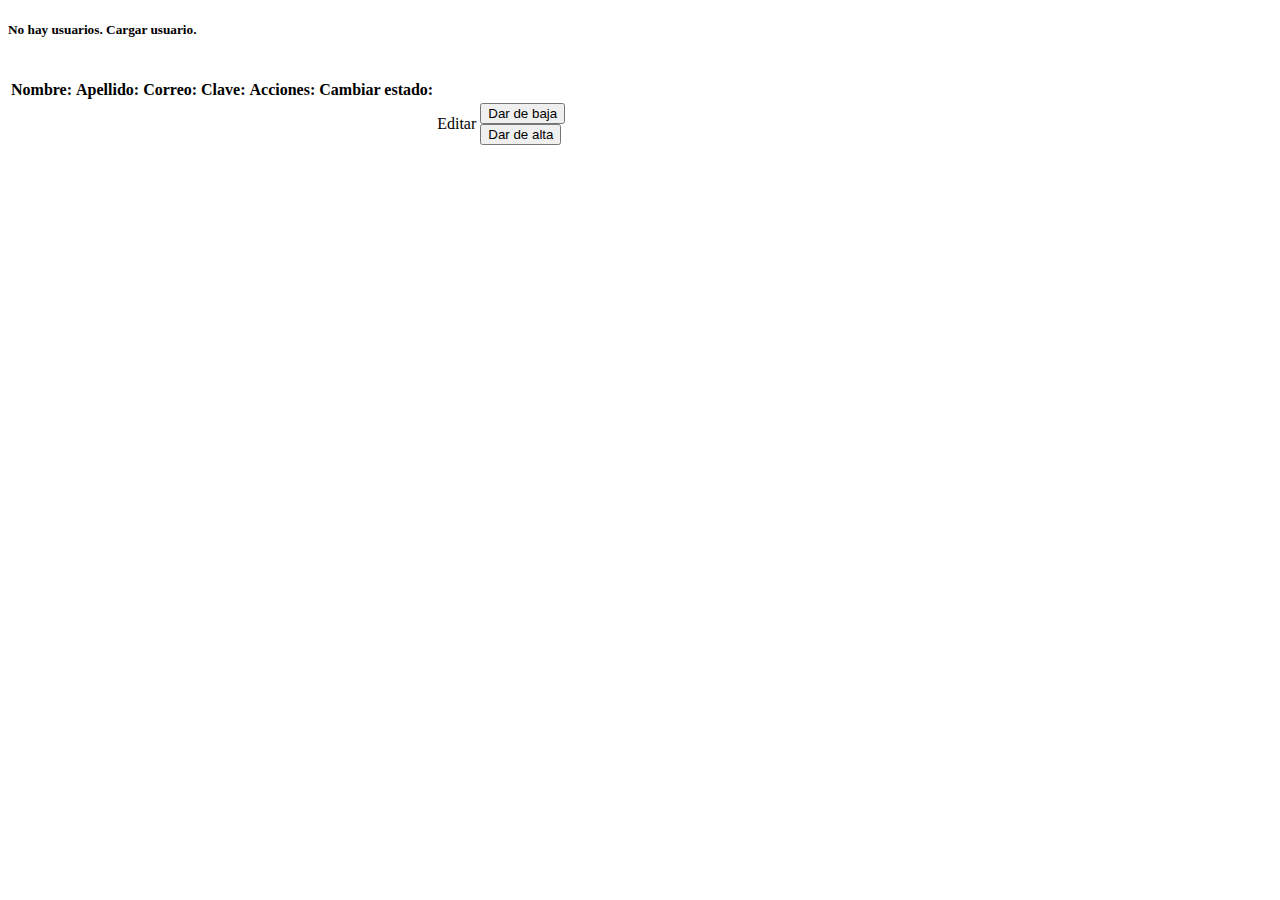
<file: src/main/resources/templates/usuarios.html>
<!DOCTYPE html>
<html lang="es" xmlns:th="http://www.thymeleaf.org" xmlns:sec="http://www.thymeleaf.org/extras/spring-security" </html>

<head>
    <meta charset="UTF-8" />
    <meta content="width=device-width, initial-scale=1.0" name="viewport" />
    <meta content="ie=edge" http-equiv="X-UA-Compatible" />
    <link rel="stylesheet" th:href="@{CSS/estiloIndex.css}" />

    <link href="https://cdn.jsdelivr.net/npm/bootstrap@5.1.3/dist/css/bootstrap.min.css" rel="stylesheet"
          integrity="sha384-1BmE4kWBq78iYhFldvKuhfTAU6auU8tT94WrHftjDbrCEXSU1oBoqyl2QvZ6jIW3" crossorigin="anonymous">
    <title>Gestor de Usuarios</title>
</head>

<body>
    <nav th:replace=fragmento :: navbar class="navbar navbar-dark bg-dark"></nav>

    <div th:if="${error != null}" class="alert alert-danger" th:text="${error}"></div>
    <div th:if="${exito != null}" class="alert alert-danger" th:text="${exito}"></div>

    <div sec:authorized="hasRole('ADMIN')">

        <div th:if="${usuarios.isEmpty()}">
            <h5> No hay usuarios. <a th:href="@{/usuarios/crear}">Cargar usuario.</a> </h5>
        </div>

        <div th:unless="${usuarios.isEmpty()}">
            
             <div class="col-3" th:each="autor : ${autores}">
            <div class="card mb-4 shadow">
                <div class="card-body text-center my-2">
                    <img class="rounded-circle"
                         th:src="${autor.image != null} ? @{/uploads/__${autor.image}__} : @{/uploads/foto-no-disponible.png}"
                         width="165">
                </div>

            <table class="table table-dark table-sm">

                <thead>
                    <tr>
                        <!--         <th>ID: </th> -->
                        <th>Nombre:</th>
                        <th>Apellido:</th>
                        <th>Correo: </th>
                        <th>Clave: </th>
                        <th>Acciones: </th>
                        <th>Cambiar estado: </th>
                    </tr>
                </thead>

                <tbody>
                    <tr th:each="usuario : ${usuarios}">
                <div>
                    <!--  <td th:text="${autor.id}"></td> -->
                    <td th:text="${usuario.nombre}"></td>
                    <td th:text="${usuario.apellido}"></td>
                    <td th:text="${usuario.correo}"></td>
                    <td th:text="${usuario.clave}"></td>
                    <td th:text="${usuario.image}"></td>
                    
                <!--    <div class = "card mb-4 shadow">
<div class = “card-body text-center my-2”>
//la clase “rounded-circle” muestra la foto como un círculo
//Si coloco una imagen la muestra, sino pone una por defecto que le asigno
<img class = “rounded-circle” th:src = “${autor.image != null} ? @{/uploads/__${autor.image}__} :  @{/uploads/foto-no-disponible.png}”>-->
                    
                    <td sec:authorized="hasRole('ADMIN')" th:text="${autor.alta} ? 'Alta' : 'Baja'"></td>

                    <td sec:authorized="hasRole('ADMIN')"> <a class="btn btn-primary" role="button"
                                                              th:href="@{/usuarios/editar/__${usuario.id}__}">Editar</a></td>                                    
                    <td>
                        <form th:if="${usuario.alta}" method="post"
                              th:action="@{/usuarios/eliminar/__${usuario.id}__}">
                            <button class="btn btn-outline-danger" type="submit">Dar de baja</button>
                        </form>
                        <form th:if="${!usuario.alta}" method="post"
                              th:action="@{/usuariosalta/__${usuario.id}__}">
                            <button class="btn btn-outline-success" type="submit">Dar de alta</button>
                        </form>
                    </td>

                </div>
                </tr>
                </tbody>

            </table>
        </div>
    </div>

</body>

</html>
</file>
